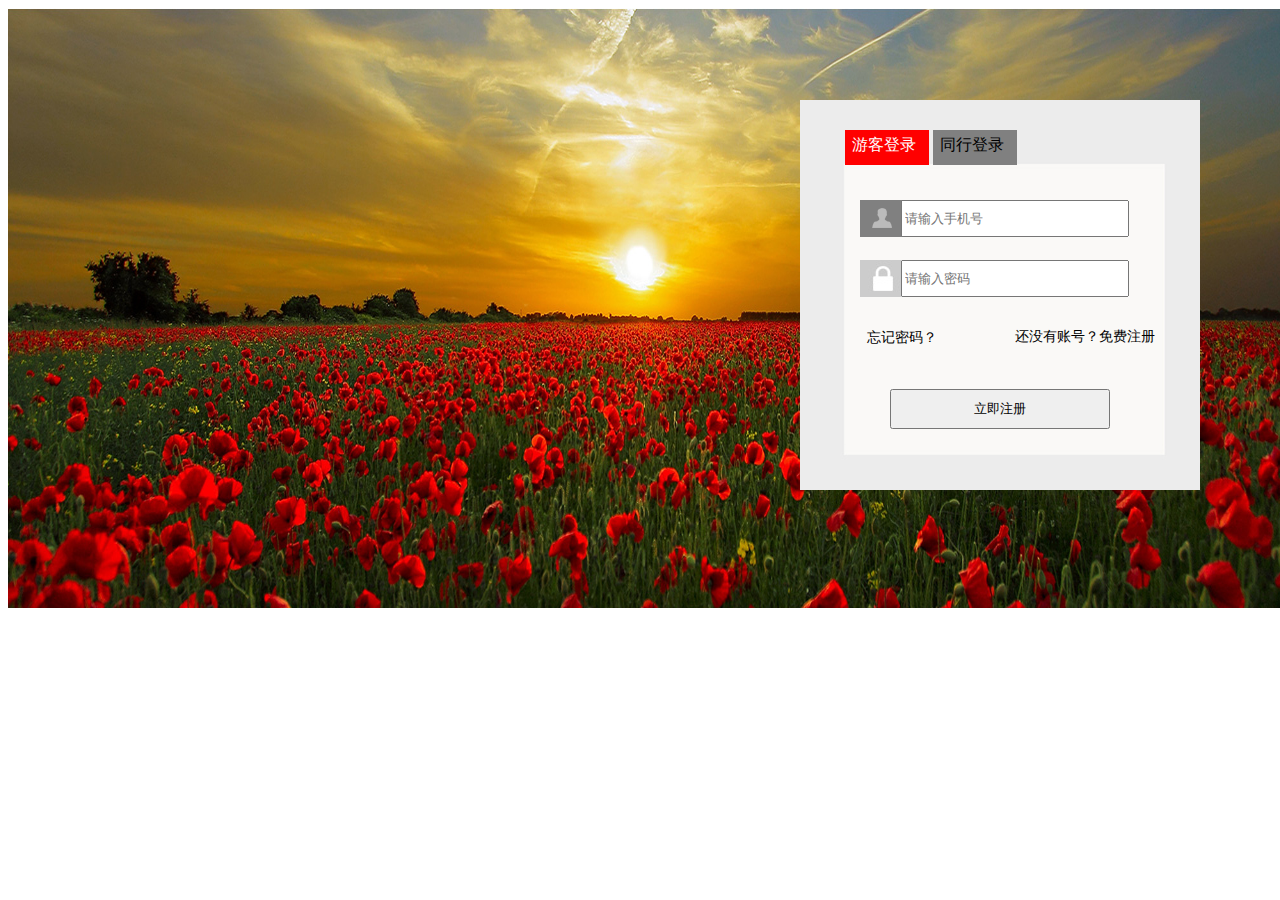
<file: index.html>
<!DOCTYPE html>
<html>
<head>
	<title>登录系统</title>

</head>
<style type="text/css">
.beijing{
	height: 600px;
}
.bj{
	width:1280px;
	height:600px;
	vertical-align:center;
}
.main{
	position: absolute;
	width: 400px;
	height: 390px;
	left: 800px;
	top:100px;
}
.ding{
	position: absolute;
	left: 45px;
	top: 40px;
}
.bj2{
     width: 84px;
     height: 35px;
     background: red;
     position: relative;
     display: inline-block;
     top: -10px;

}
.bj3{
     width: 84px;
     height: 35px;
     background: grey;
     position: relative;
     display: inline-block;
     top: -10px;
 }

 a{
	text-align: center;
	position: relative;
	left:7px;
	top:5px;
	text-decoration: none;
}
.ys{
	color:white;
}
.zhongjian{
	position: absolute;
	top: 100px;
	left: 60px;
}
 .bj4{
 	    width:45px;
 	    height: 37px;
 	    background-color: grey;
 	    display: inline-block;
 }
.ren{
	position: relative;
	top: 8px;
	left: 12px;
	color:white;
	background-color: grey;
}

input{
	position: relative;
	width:220px;
	height: 31px;
	right: 31px;
}
.yi{
	width: 300px;
	height: 60px;
}
.box1{
	float: right;
}
.wj{
	color: black;
	font-size: 14px;
	position: relative;
	top: 8px;
}
.mfzc{
	color: black;
	font-size: 14px;
	float: right;
	position: relative;
	top: 8px;
	left:-5px;
}
.zc{
  text-align:center;
  position: relative;
  left: 30px;
  top: 50px;
  height: 40px;

}
</style>
<body>
<div class="beijing">
<img class=bj src="hua.jpg">
</div>
<div class="main">
<img class=dl src="a.jpg">
<div class="ding">
<span class="bj2">
<a class="ys">游客登录</a>
</span>
<span class="bj3">
<a >同行登录</a>
</span>
</div>
<div class="zhongjian">
<div class="yi">
<div class="bj4">
<img class =ren src="login.png">
</div>
<div class="box1"><input type="text" placeholder="请输入手机号">
</div>
</div>
<div class="yi">
<img src="yaoshi.jpg">
<div class="box1"><input type="text" placeholder="请输入密码">
</div>
</div>
<div class="zs">
<a class="wj" href="">忘记密码？</a>
<a class="mfzc" href="">还没有账号？免费注册</a>
</div>
<input class="zc" type="button" value="立即注册"/>
</div>
</div>
</body>
</file>
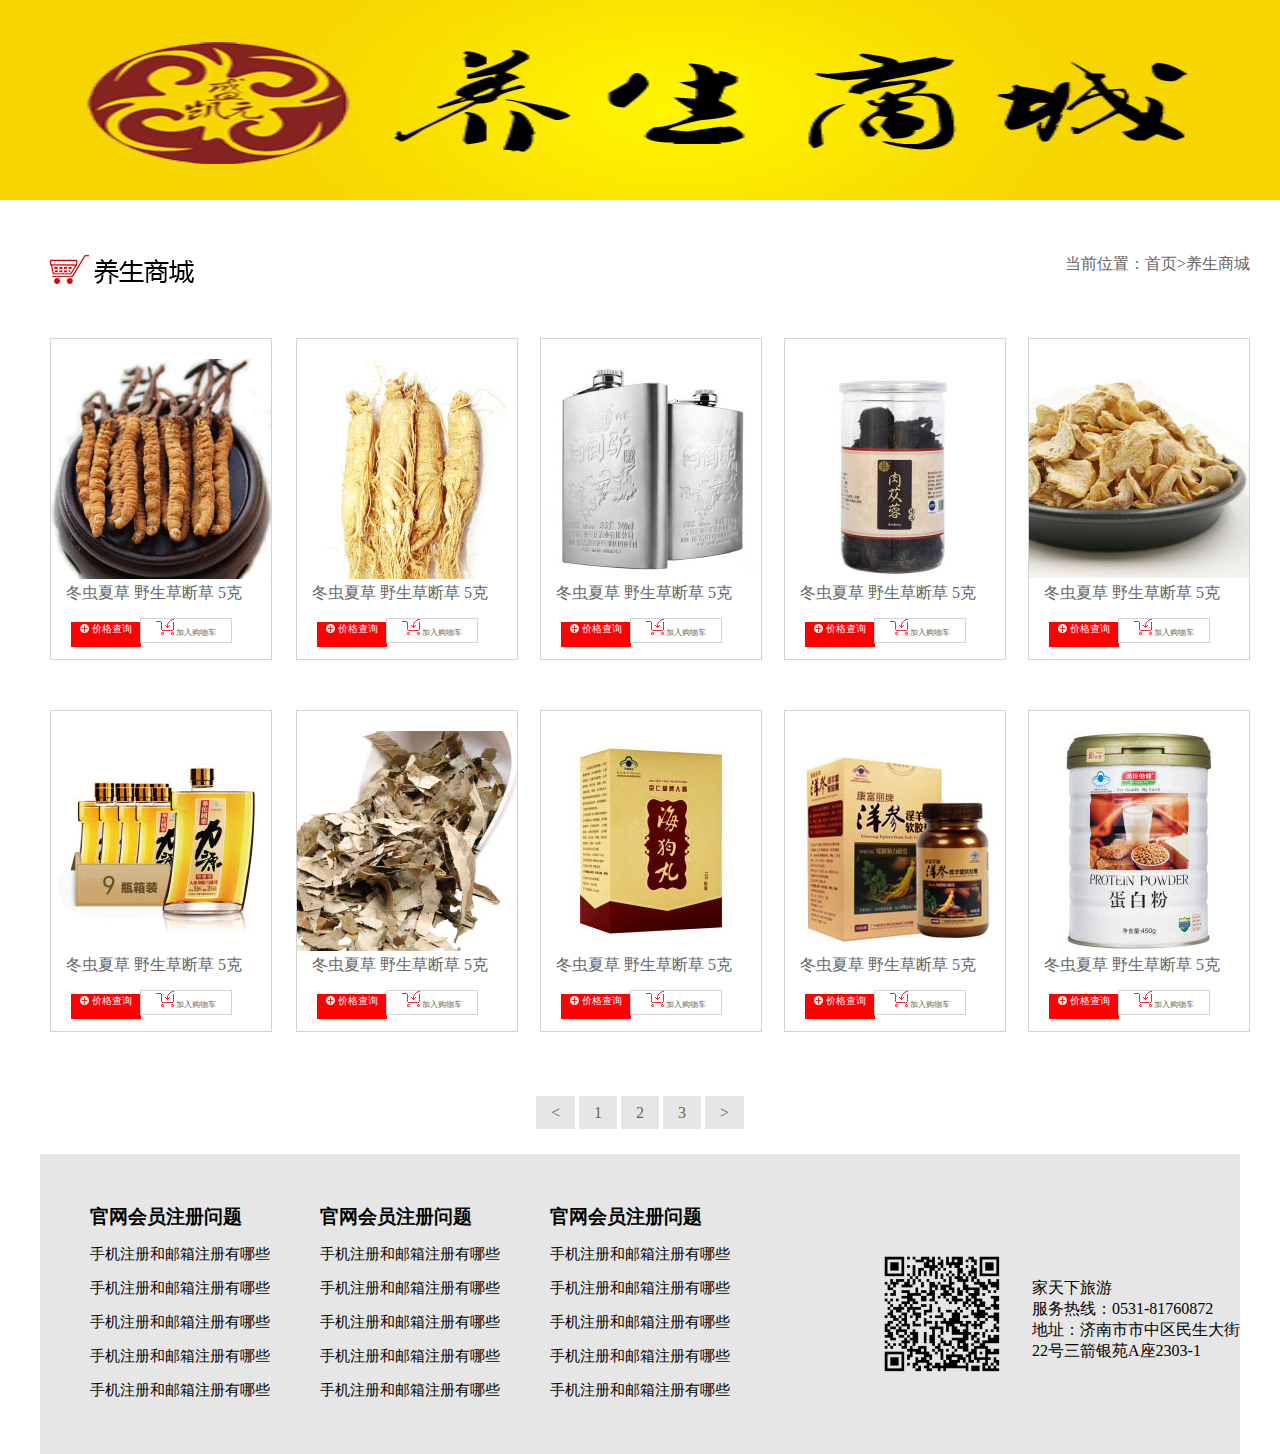
<file: 01/sc.html>
<!DOCTYPE html>
<html>
<head>
 <link rel="stylesheet" href="css/main.css">
	<title>养生商城</title>
</head>
<body>
<div id="quan">
<div class="tou">
<img class="dinbu" src="./images/yangsheng2.jpg">
</div>
<div class="middle">
<div class="zhongshang">
<img class="biaoti" src="./images/health.png">
<a class="right1" href="">当前位置：首页>养生商城</a>
</div>
<div class="kuang">
<img class="top1" src="./images/health01.jpg">
<a class="ziti" href="">冬虫夏草 野生草断草 5克</a>
<div class="hongkuang">
<img class="juzhong" src="./images/jia.png">
<a class="juzhong" href="">价格查询</a>  
</div>
<div class="baikuang">
<img src="./images/cart.png">
 <a href="">加入购物车</a> 
</div>
</div>
<div class="jiada">
<div class="kuang2">
<img class="top1" src="./images/health02.jpg">
<a class="ziti" href="">冬虫夏草 野生草断草 5克</a>
<div class="hongkuang">
<img class="juzhong" src="./images/jia.png">
<a class="juzhong" href="">价格查询</a>  
</div>
<div class="baikuang">
<img src="./images/cart.png">
 <a href="">加入购物车</a> 
</div>
</div>
</div>
<div class="jiada">
<div class="kuang2">
<img class="top1" src="./images/health03.jpg">
<a class="ziti" href="">冬虫夏草 野生草断草 5克</a>
<div class="hongkuang">
<img class="juzhong" src="./images/jia.png">
<a class="juzhong" href="">价格查询</a>  
</div>
<div class="baikuang">
<img src="./images/cart.png">
 <a href="">加入购物车</a> 
</div>
</div>
</div>
<div class="jiada">
<div class="kuang2">
<img class="top1" src="./images/health04.jpg">
<a class="ziti" href="">冬虫夏草 野生草断草 5克</a>
<div class="hongkuang">
<img class="juzhong" src="./images/jia.png">
<a class="juzhong" href="">价格查询</a> 
</div>
<div class="baikuang">
<img src="./images/cart.png">
  <a href="">加入购物车</a> 
</div>
</div>
</div>
<div class="jiada">
<div class="kuang2">
<img class="top1" src="./images/health05.jpg">
<a class="ziti" href="">冬虫夏草 野生草断草 5克</a>
<div class="hongkuang">
<img class="juzhong" src="./images/jia.png">
<a class="juzhong" href="">价格查询</a> 
</div>
<div class="baikuang">
<img src="./images/cart.png">
 <a href="">加入购物车</a> 
</div>
</div>
</div>
<div class="kuang3">
<img class="top1" src="./images/health06.jpg">
<a class="ziti" href="">冬虫夏草 野生草断草 5克</a>
<div class="hongkuang">
<img class="juzhong" src="./images/jia.png">
<a class="juzhong" href="">价格查询</a> 
</div>
<div class="baikuang">
<img src="./images/cart.png">
 <a href="">加入购物车</a> 
</div>
</div>
<div class="jiada">
<div class="kuang4">
<img class="top1" src="./images/health07.jpg">
<a class="ziti" href="">冬虫夏草 野生草断草 5克</a>
<div class="hongkuang">
<img class="juzhong" src="./images/jia.png">
<a class="juzhong" href="">价格查询</a> 
</div>
<div class="baikuang">
<img src="./images/cart.png">
 <a href="">加入购物车</a> 
</div>
</div>
</div>
<div class="jiada">
<div class="kuang4">
<img class="top1" src="./images/health08.jpg">
<a class="ziti" href="">冬虫夏草 野生草断草 5克</a>
<div class="hongkuang">
<img class="juzhong" src="./images/jia.png">
<a class="juzhong" href="">价格查询</a> 
</div>
<div class="baikuang">
<img src="./images/cart.png">
 <a href="">加入购物车</a> 
</div>
</div>
</div>
<div class="jiada">
<div class="kuang4">
<img class="top1" src="./images/health09.jpg">
<a class="ziti" href="">冬虫夏草 野生草断草 5克</a>
<div class="hongkuang">
<img class="juzhong" src="./images/jia.png">
<a class="juzhong" href="">价格查询</a> 
</div>
<div class="baikuang">
<img src="./images/cart.png">
 <a href="">加入购物车</a> 
</div>
</div>
</div>
<div class="jiada">
<div class="kuang4">
<img class="top1" src="./images/health10.jpg">
<a class="ziti" href="">冬虫夏草 野生草断草 5克</a>
<div class="hongkuang">
<img class="juzhong" src="./images/jia.png">
<a class="juzhong" href="">价格查询</a> 
</div>
<div class="baikuang">
<img src="./images/cart.png">
 <a href="">加入购物车</a> 
</div>
</div>
</div>
</div>
<div class="huanye">
<a class="jbj" href=""><</a> 
<a class="jbj" href="">1</a>
<a class="jbj" href="">2</a>
<a class="jbj" href="">3</a>
<a class="jbj" href="">></a>
</div>
<div class="footer">
<div class="left1">
<h3 class="">官网会员注册问题</h3>
<li class="liukong">手机注册和邮箱注册有哪些</li>
<li class="liukong">手机注册和邮箱注册有哪些</li>
<li class="liukong">手机注册和邮箱注册有哪些</li>
<li class="liukong">手机注册和邮箱注册有哪些</li>
<li class="liukong">手机注册和邮箱注册有哪些</li>
</div>
<div class="left1">
<h3 class="">官网会员注册问题</h3>
<li class="liukong">手机注册和邮箱注册有哪些</li>
<li class="liukong">手机注册和邮箱注册有哪些</li>
<li class="liukong">手机注册和邮箱注册有哪些</li>
<li class="liukong">手机注册和邮箱注册有哪些</li>
<li class="liukong">手机注册和邮箱注册有哪些</li>
</div>
<div class="left1">
<h3 class="">官网会员注册问题</h3>
<li class="liukong">手机注册和邮箱注册有哪些</li>
<li class="liukong">手机注册和邮箱注册有哪些</li>
<li class="liukong">手机注册和邮箱注册有哪些</li>
<li class="liukong">手机注册和邮箱注册有哪些</li>
<li class="liukong">手机注册和邮箱注册有哪些</li>
</div>
<div class="right1">
<img class="ma" src="./images/erweima.png" alt="扫二维码关注" />
<li>家天下旅游</li>
<li>服务热线：0531-81760872</li>
<li>地址：济南市市中区民生大街</li>
<li>22号三箭银苑A座2303-1</li>
<style type="text/css">
li{ list-style: none; }
</style>
</div>
</div>
</div>
</body>
</html>
</file>
<file: 01/css/main.css>
*{
	margin:0; padding:0; 
}
a{
	text-decoration:none;	color:#666;

}
a:hover{
	color:black;
}
.dinbu{
	width:100%;
	height: 200px;
}
.middle{
	width: 1260px;
	position: relative;
	top: 50px;
	left: 50px;
	height: 900px;
}
.zhongshang{
	width: 1200px;

}
.right1{
  float: right;
  position: relative;
}
.top1{
	top: 20px;
	position: relative;
}
.kuang{
	border: 1px solid #D3D3D3;
	width: 220px;
	height:320px;
	position: relative;
	top: 50px;
	display: inline-block;


}
.jiada{
	width: 240px;
	height: 320px;
	display: inline-block;
}
.kuang2{
	border: 1px solid #D3D3D3;
	width: 220px;
	height:320px;
	position: relative;
	top: 50px;
    left:20px;
}
.kuang3{
	border: 1px solid #D3D3D3;
	width: 220px;
	height:320px;
	position: relative;
	top: 100px;
    display: inline-block;
}
.kuang4{
	border: 1px solid #D3D3D3;
	width: 220px;
	height:320px;
	position: relative;
	top: 100px;
	left: 20px;
    display: inline-block;
}
.ziti{
	position: relative;
	top: 20px;
    left: 15px;

}
.hongkuang{
	width: 70px;
	height: 25px;
	background-color: red;
	position: relative;
	top: 30px;
	left: 20px;
	display: inline-block;
	font-size: 10px;
	text-align: center;

}
.baikuang{
	width: 90px;
	height: 23px;
	background-color: white;
	position: relative;
	top: 34px;
	left: 15px;
	display: inline-block;
	font-size: 8px;
	text-align: center;
	border: 1px solid #D3D3D3;


}
.juzhong{
	vertical-align: middle;
	color: white;
}
.huanye{
	text-align: center;
	height: 50px;

}
.suoxiao{
	width: 29px;
	height: 29px;
	background-color: #e6e6e6;
}
.jbj{
	
	background-color: #e6e6e6;
	padding: 8px 15px ;
}
.footer{
	width: 1200px;
	height: 300px;
	background-color: #e6e6e6;
	margin: 0 auto;
}
.left1{
	margin-top: 50px;
	margin-left: 50px;
	float: left;
}

.liukong{
	margin-top: 15px;
	font-size: 15px;
}
.right1{
	float: right;
}
.ma{
	width: 120px;
	height: 120px;
	position: relative;
	top: 100px;
	left: -150px;
}
</file>
